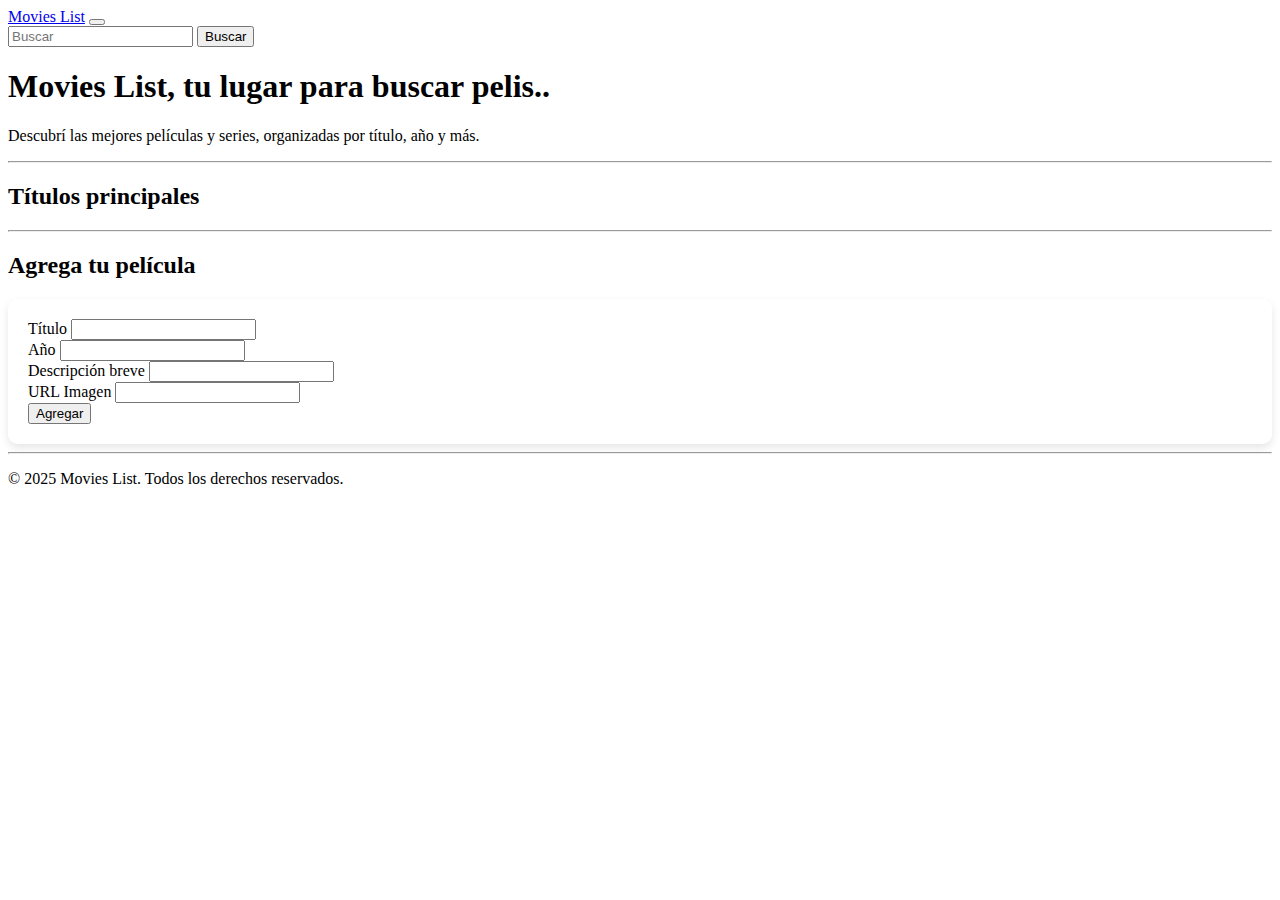
<file: index.html>
<!DOCTYPE html>
<html lang="en">
<head>
    <meta charset="UTF-8">
    <meta name="viewport" content="width=device-width, initial-scale=1.0">
    <title>Catálogo de Películas</title>
    <link rel="stylesheet" href="./css/style.css">
    <link href="https://cdn.jsdelivr.net/npm/bootstrap@5.3.7/dist/css/bootstrap.min.css" rel="stylesheet" integrity="sha384-LN+7fdVzj6u52u30Kp6M/trliBMCMKTyK833zpbD+pXdCLuTusPj697FH4R/5mcr" crossorigin="anonymous">
    <script src="./js/index.js" defer></script>  
</head>
</head>
<body>
    <header>
        <nav class="navbar navbar-expand-lg bg-body-tertiary">
            <div class="container-fluid">
                <a class="navbar-brand" href="#">Movies List</a>
                <button class="navbar-toggler" type="button" data-bs-toggle="collapse" data-bs-target="#navbarSupportedContent" aria-controls="navbarSupportedContent" aria-expanded="false" aria-label="Toggle navigation">
                    <span class="navbar-toggler-icon"></span>
                </button>
                <div class="collapse navbar-collapse" id="navbarSupportedContent">
                <form class="d-flex" role="search">
                    <input class="form-control me-2" type="search" placeholder="Buscar" aria-label="Search" id="inputBuscar"/>
                    <button class="btn btn-outline-success" type="submit" id="btnBuscar">Buscar</button>
                </form>
                </div>
            </div>  
        </nav>
        <div class="containter">
            <h1 class="text-center my-5">Movies List, tu lugar para buscar pelis..</h1>
            <p class="text-center mb-5">Descubrí las mejores películas y series, organizadas por título, año y más.</p>
        </div>
    </header>
    <main class="container" id="main">
        <hr id="divisorPrimerSeccion">
        <section class="d-flex flex-wrap justify-content-center my-5">
            <div id="presentacion" class="d-flex flex-wrap justify-content-center">
                <h2 class="text-center w-100 my-5">Títulos principales</h2>
            </div>
        </section>
        <hr>
        <section class="container my-5">
            <h2 class="text-center mb-4">Agrega tu película</h2>
            <form class="w-50 mx-auto formulario" id="formulario">
                <div class="mb-3">
                    <label for="formTitulo" class="form-label">Título</label>
                    <input type="text" class="form-control" id="formTitulo">
                </div>
                <div class="mb-3">
                    <label for="formAnio" class="form-label">Año</label>
                    <input type="text" class="form-control" id="formAnio">
                </div>
                <div class="mb-3">
                    <label for="formDescripcion" class="form-label">Descripción breve</label>
                    <input type="text" class="form-control" id="formDescripcion">
                </div>
                <div class="mb-3">
                    <label for="formImagen" class="form-label">URL Imagen</label>
                    <input type="text" class="form-control" id="formImagen">
                </div>
                <button type="submit" class="btn btn-success" id="formBoton">Agregar</button>
            </form>
        </section>
        <hr id="divisionBusqueda">
    </main>
    <footer>
        <div class="text-center py-3">
            <p>&copy; 2025 Movies List. Todos los derechos reservados.</p>
        </div>
    </footer>
    <script src="https://cdn.jsdelivr.net/npm/bootstrap@5.3.7/dist/js/bootstrap.bundle.min.js" integrity="sha384-ndDqU0Gzau9qJ1lfW4pNLlhNTkCfHzAVBReH9diLvGRem5+R9g2FzA8ZGN954O5Q" crossorigin="anonymous"></script>
</body>
</html>
</file>
<file: css/style.css>
.formulario {
    background-color: rgba(255, 255, 255, 0.8);
    padding: 20px;
    border-radius: 10px;
    box-shadow: 0 4px 8px rgba(0, 0, 0, 0.1);
}
</file>
